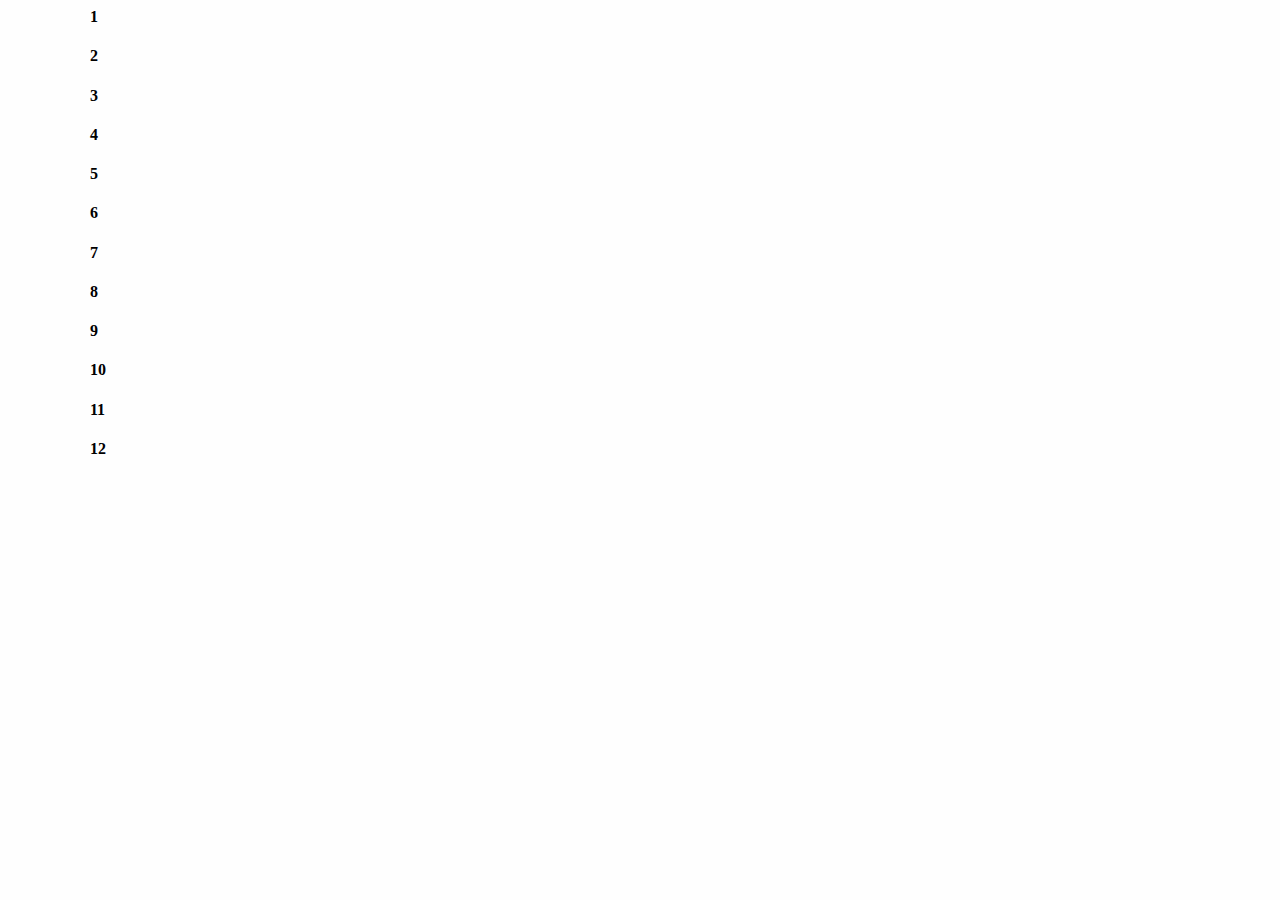
<file: js/plugins/new  1.html>
<html>
	<head>
    	<script type="text/javascript" src="file:///C|/xampp/htdocs/JumpSolutions/v11/js/jquery-1.10.2.min.js"></script>

        <script type="text/javascript" src="owl.carousel.js"></script>
        
        <link rel="stylesheet" type="text/css" href="assets/owl.carousel.css" />
		<script>
            $(document).ready(function() {
              $('.related-events').owlCarousel({
                loop: true,
                margin: 10,
                responsiveClass: true,
                responsive: {
                  0: {
                    items: 1,
                    nav: true
                  },
                  600: {
                    items: 3,
                    nav: false
                  },
                  1000: {
                    items: 4,
                    nav: true,
                    loop: false,
                    margin: 20
                  }
                }
              });
			  var prev = $('.related-events .owl-controls .owl-nav .owl-prev');
			  var next = $('.related-events .owl-controls .owl-nav .owl-next');
			  
			  prev.text('<').addClass('owl-nav');
			  next.text('>').addClass('owl-nav');
			  
			  
            })
          </script>
          
          <style type="text/css">
		  
		  
		  	
			body,html{
				background:#fefefe;
			}
			
			.related-events{
				max-width:1100px;
				margin:auto;
			}
			
			.related-events .owl-controls .owl-nav {
				
			}
			
			.owl-nav{
				/*
				background:#f03;
				width:40px;
				height:40px;
				border-radius:7px;
				text-align:center;
				line-height:40px;
				color:#FFF;
				font-weight:bold;
				font-size:28px;
				
			}
			
			.owl-prev{
				left:0;
			}
			.owl-next{
				right:0;
			}
			
			.owl-nav:hover{
				background:#000;
			}
		  	
		  	.item{
				background-color:#eaeaea;
				height:200px;
				border-radius:5px;
			}
		  	
		  </style>
    
	</head>
	
	<body>
		
        <div class="related-events">
            <div class="item">
              <h4>1</h4>
            </div>
            <div class="item">
              <h4>2</h4>
            </div>
            <div class="item">
              <h4>3</h4>
            </div>
            <div class="item">
              <h4>4</h4>
            </div>
            <div class="item">
              <h4>5</h4>
            </div>
            <div class="item">
              <h4>6</h4>
            </div>
            <div class="item">
              <h4>7</h4>
            </div>
            <div class="item">
              <h4>8</h4>
            </div>
            <div class="item">
              <h4>9</h4>
            </div>
            <div class="item">
              <h4>10</h4>
            </div>
            <div class="item">
              <h4>11</h4>
            </div>
            <div class="item">
              <h4>12</h4>
            </div>
          </div>
        
		
		
	</body>
	

</html>
</file>
